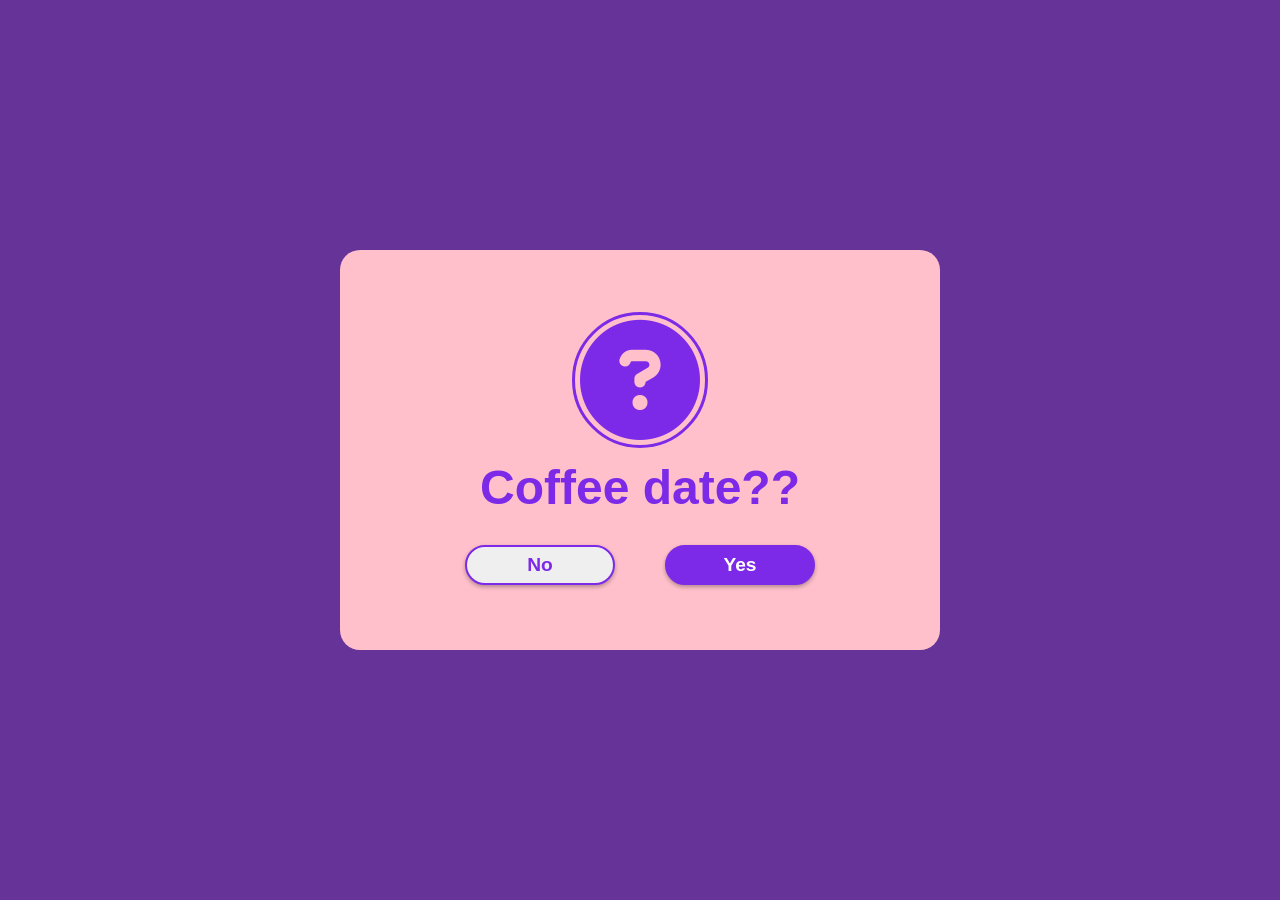
<file: index.html>
<!DOCTYPE html>
<html lang="en">
<head>
    <meta charset="UTF-8">
    <meta name="viewport" content="width=device-width, initial-scale=1.0">
    <title>Coffee??</title>
    <link rel="stylesheet" href="./kenjinpogi.css">
    <link rel="stylesheet" href="https://cdnjs.cloudflare.com/ajax/libs/font-awesome/6.7.1/css/all.min.css">

</head>

<body>
   <div class="wrapper">
    <i class="fa-solid fa-circle-question"></i>
    <h2 class="question">Coffee date??</h2>
    <div class="btn-group">
        <button class="Yes-btn">Yes</button>
        <button class="No-btn">No</button>


    </div>
   </div>

   <script src="script.js"></script>


    
    
</body>
</html>
</file>
<file: kenjinpogi.css>
* {
    margin: 0;
    padding: 0;
    box-sizing: border-box;
    font-family: 'Poppins', sans-serif;

}
body {
    display: flex;
    justify-content: center;
    align-items: center;
    min-height: 100vh;
    background-color: rebeccapurple;
}
.wrapper {
    position: relative;
    width: 600px;
    height: 400px;
    background: pink;
    border-radius: 20px;
    display: flex;
    justify-content: center;
    align-items: center;
    flex-direction: column;

}

i {
    font-size: 7.5em;
    color: #7d2ae8;
    border: 5px solid transparent;
    outline: 3px solid #7d2ae8;
    border-radius: 50%;
}

h2 {
    font-size: 3em;
    color: #7d2ae8;
    margin: 15px 0;
}

.btn-group {
    width: 100%;
    height: 40px;
    display: flex;
    justify-content: center;
    margin-top: 15px;

}
button {
    position: absolute;
    width: 150px;
    height: inherit;
    font-size: 1.2em;
    color: white;
    font-weight: 600;
    border-radius: 30px;
    border: 2px solid #7d2ae8;
    outline: none;
    cursor: pointer;
    box-shadow: 0 2px 4px rgba(0, 0, 0, .3);

}

button:nth-child(1) {
    margin-left: 200px;
    background: #7d2ae8;

}

button:nth-child(2) {
    margin-right: 200px;
    color: #7d2ae8;
}
</file>
